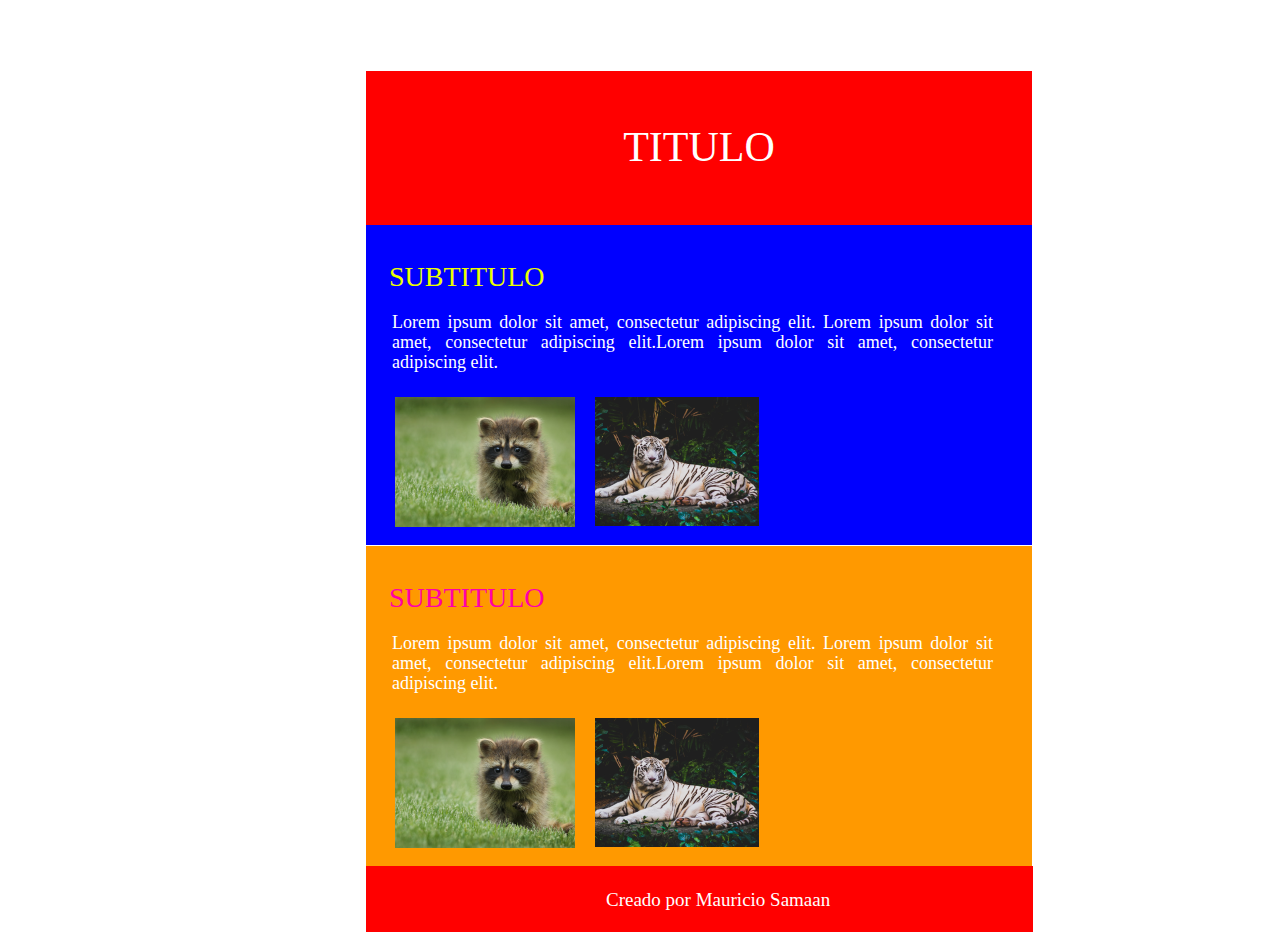
<file: index.html>
<!DOCTYPE html>
<html lang="en">
  <head>
    <meta charset="UTF-8" />
    <meta name="viewport" content="width=device-width, initial-scale=1.0" />
    <title>Document</title>
    <link rel="stylesheet" href="./styles/main.css" />
  </head>
  <body>
    <!-- Title -->
    <section class="section-title">
      <h1>TITULO</h1>
    </section>
    <!-- Section-1 -->
    <section class="section-1">
      <h2>SUBTITULO</h2>
      <p>
        Lorem ipsum dolor sit amet, consectetur adipiscing elit. Lorem ipsum
        dolor sit amet, consectetur adipiscing elit.Lorem ipsum dolor sit amet,
        consectetur adipiscing elit.
      </p>
      <div class="div-section-1">
      <figure>
        <img src="./images/img-1.png" alt="Image-1" />
      </figure>
      <figure>
        <img src="./images/img-2.png" alt="Image-2" />
      </figure>
      </div>
    </section>
    <!-- Section-2 -->
    <section class="section-2">
      <h2>SUBTITULO</h2>
      <p>
        Lorem ipsum dolor sit amet, consectetur adipiscing elit. Lorem ipsum
        dolor sit amet, consectetur adipiscing elit.Lorem ipsum dolor sit amet,
        consectetur adipiscing elit.
      </p>
      <div class="div-section-2">
      <figure>
        <img src="./images/img-1.png" alt="Image-1" />
      </figure>
      <figure>
        <img src="./images/img-2.png" alt="Image-2" />
      </figure>
    </div>
    </section>
    <!-- Footer -->
    <footer>
      <h3>Creado por Mauricio Samaan</h3>
    </footer>
  </body>
</html>
</file>
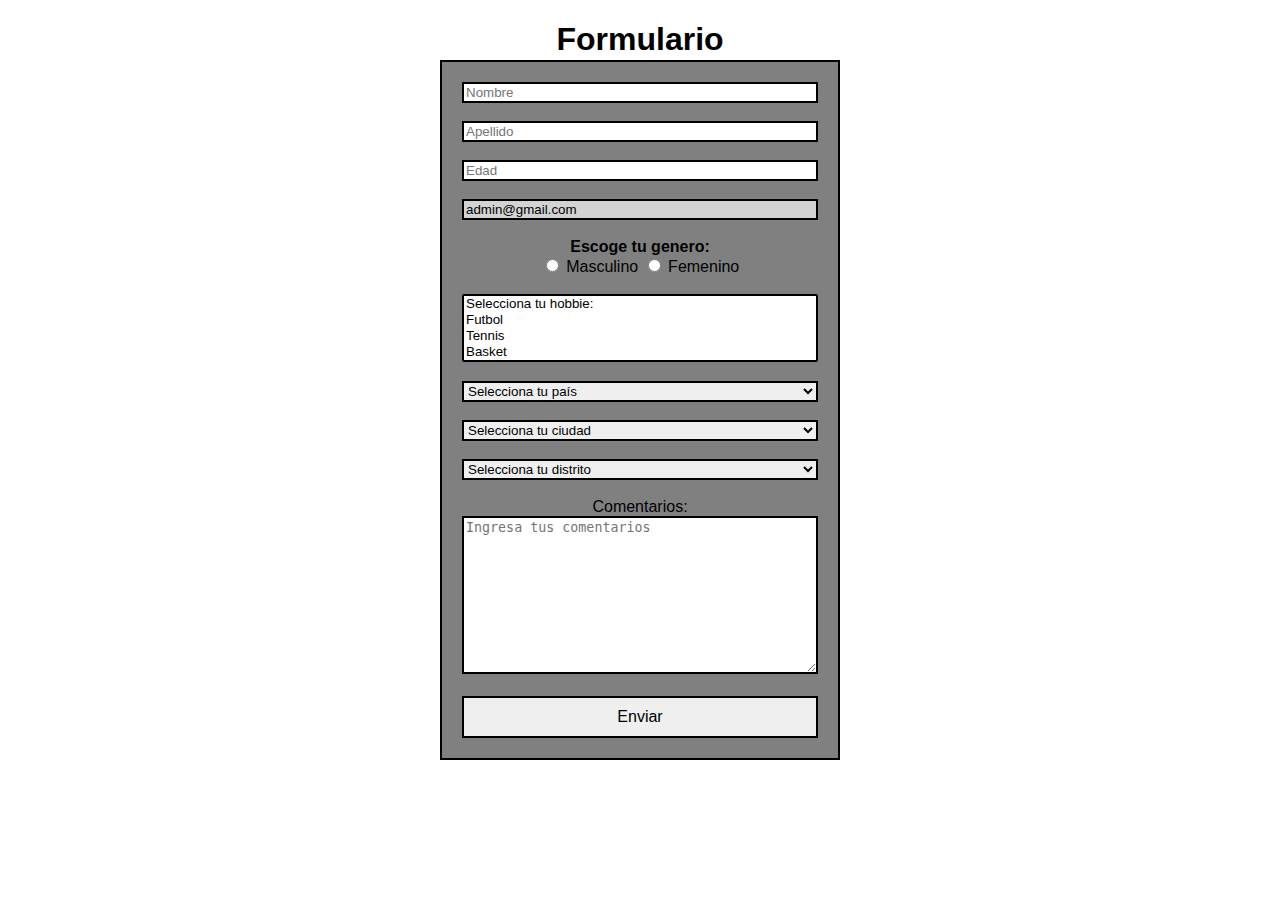
<file: ej-S3C2.html>
<!DOCTYPE html>
<html lang="en">
  <head>
    <meta charset="UTF-8" />
    <meta name="viewport" content="width=device-width, initial-scale=1.0" />
    <title>Document</title>
    <style>
        * {
            box-sizing: border-box;
        }
        body {
            text-align:center;
            font-family:Arial, Helvetica, sans-serif;
        }
        form {
            border:2px solid black;
            display:inline-block;
            width:100%;
            max-width:400px;
            padding:20px;
            background:gray;
            margin-top:-20px;
        }
        input {
            width:100%;
            transition:all .5s ease;
            border:2px solid black;
            max-width: 400px;
        }
        input:focus {
            outline:none;
            box-shadow:0 0 10px white;
        }
        input:read-only {
            background:lightgray;
        }
        input:invalid:focus {
            border-color: red;
        }
        input:valid {
            border-color: green;
        }
        select {
            border:2px solid black;
            width:100%;
            max-width:400px;
        }
        select:focus {
            outline:none;
            box-shadow:0 0 10px white;
        }
        textarea {
            max-width: 400px;
            width:100%;
            border:2px solid black;
        }
        textarea:focus {
            outline:none;
            box-shadow:0 0 10px white;
        }
        button {
            padding:10px;
            width:100%;
            max-width:100%;
            border:2px solid black;
            font-size:16px;
            cursor:pointer;
        }
        .gender {
            width:auto;
        }
    </style>
  </head>
  <body>
    <h1>Formulario</h1>
    <form action="#">
      <input
        type="text"
        placeholder="Nombre"
        required
        minlength="4"
        maxlength="12"
        pattern="2-(Salvador|Felipe)|1-(Mauricio|Jose)"
      />
      <br />
      <br />
      <input
        type="text"
        placeholder="Apellido"
        required
        minlength="3"
        maxlength="20"
      />
      <br />
      <br />
      <input type="number" placeholder="Edad" required min="18" pattern="[0-9]{2}"/>
      <br />
      <br />
      <input
        type="email"
        placeholder="Email"
        required
        readonly
        value="admin@gmail.com"
      />
      <br />
      <br />
      <label for=""><b>Escoge tu genero:</b></label>
      <br>
      <input required class="gender" type="radio" name="genero"> Masculino
      <input required class="gender" type="radio" name="genero"> Femenino
      <br>
      <br>
      <select required name="hobbies" id="hobbies" multiple>
        <option value="">Selecciona tu hobbie:</option>
        <option value="1">Futbol</option>
        <option value="2">Tennis</option>
        <option value="3">Basket</option>
      </select>
      <br />
      <br />
      <select required name="country" id="country">
        <option value="">Selecciona tu país</option>
        <option value="1">Perú</option>
        <option value="2">Brazil</option>
        <option value="3">Venezuela</option>
      </select>
      <br />
      <br />
      <select required name="city" id="city">
        <option value="">Selecciona tu ciudad</option>
        <option value="1">Lima</option>
        <option value="2">Callao</option>
        <option value="3">Otros</option>
      </select>
      <br />
      <br />
      <select required name="district" id="district">
        <option value="">Selecciona tu distrito</option>
        <option value="1">Santiago de Surco</option>
        <option value="2">Surquillo</option>
        <option value="3">La Molina</option>
        <option value="4">Miraflores</option>
      </select>
      <br />
      <br />
      <label for="comments">Comentarios:</label>
      <br />
      <textarea
        required
        name="comments"
        id="comments"
        cols="30"
        rows="10"
        placeholder="Ingresa tus comentarios"
      ></textarea>
      <br />
      <br />
      <button>Enviar</button>
    </form>
  </body>
</html>
</file>
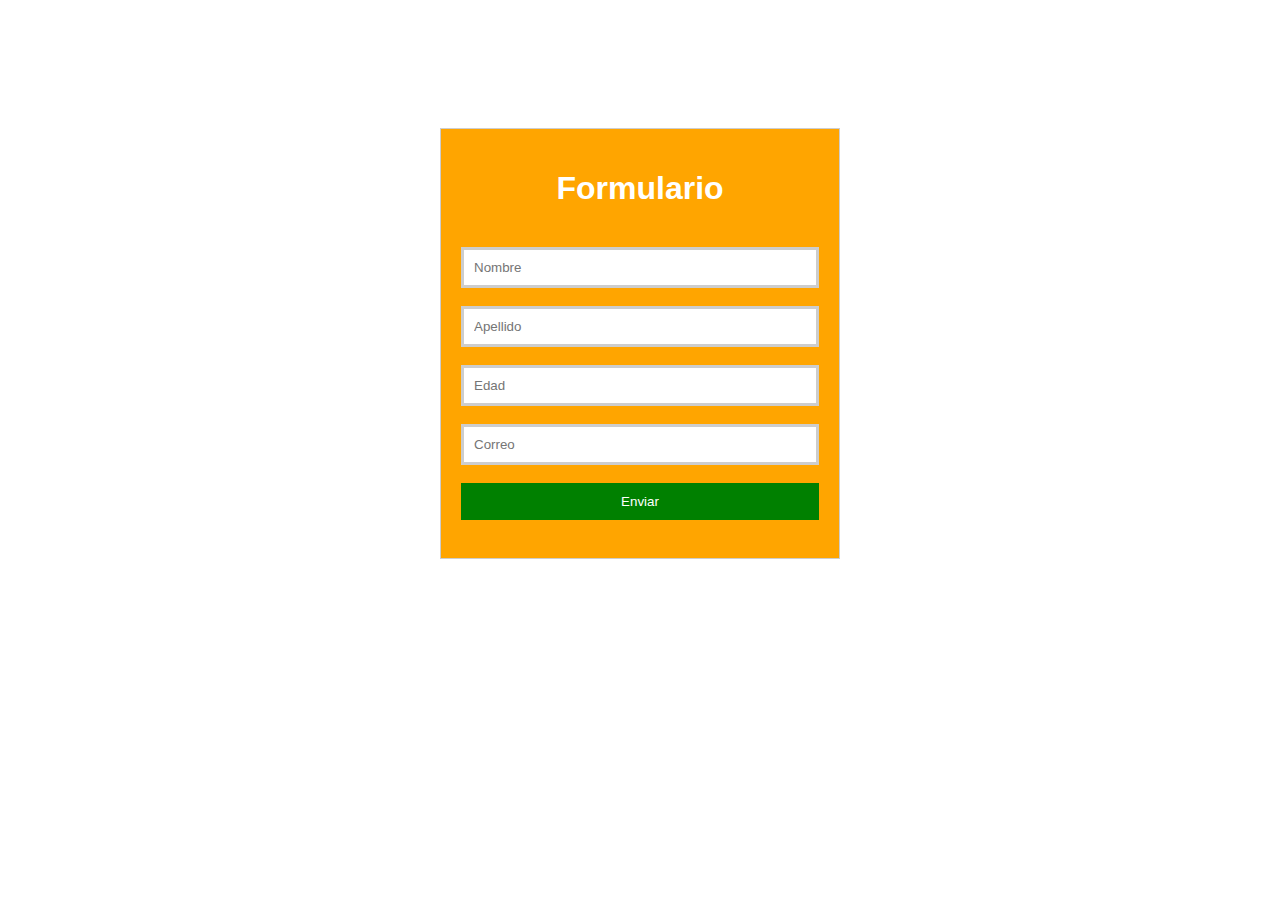
<file: profe.html>
<!DOCTYPE html>
<html lang="en">
 
<head>
    <meta charset="UTF-8">
    <meta name="viewport" content="width=device-width, initial-scale=1.0">
    <title>Document</title>
    <style>
        * {
            box-sizing: border-box;
        }
 
        body {
            text-align: center;
            font-family: arial;
        }
 
        form {
            border: 1px solid #cdcdcd;
            display: inline-block;
            width: 100%;
            max-width: 400px;
            padding: 20px;
            background: orange;
            margin-top: 120px;
        }
 
        input {
            padding: 10px;
            transition: all .5s ease;
            border: 3px solid #cdcdcd;
            width: 100%;
            max-width: 400px;
           
        }
 
        input:focus {
            outline: none;
            box-shadow: 0 0 10px #cdcdcd;
        }
 
        input:disabled,
        input:read-only {
            background: #cbcbcb;
        }
 
        input:invalid:focus {
            border-color: red;
        }
 
        input:valid {
            border-color: green;
        }
 
        button {
            background-color: green;
            padding: 10px;
            color: white;
            border: 1px solid green;
            cursor: pointer;
            width: 100%;
            max-width: 400px;
        }
 
        h1 {
            color: white;
        }
    </style>
</head>
 
<body>
    <form>
        <h1>Formulario</h1>
        <br>
        <input name="name" minlength="5" maxlength="12" type="text" placeholder="Nombre" required>
        <br>
        <br>
        <input name="lastname" minlength="5" maxlength="12" type="text" placeholder="Apellido" required>
        <br>
        <br>
        <input name="age" min="18" max="65" type="number" placeholder="Edad" required>
        <br>
        <br>
        <input name="email" type="email" placeholder="Correo" required>
        <br>
        <br>
        <!-- <input pattern="makino (hector|pepe|maria)|yabiku (sebastian|jose|melisa)" type="text" placeholder="Pattern" required>
        <br>
        <br> -->
        <button>Enviar</button>
        <br>
        <br>
    </form>
</body>
 
</html>
</file>
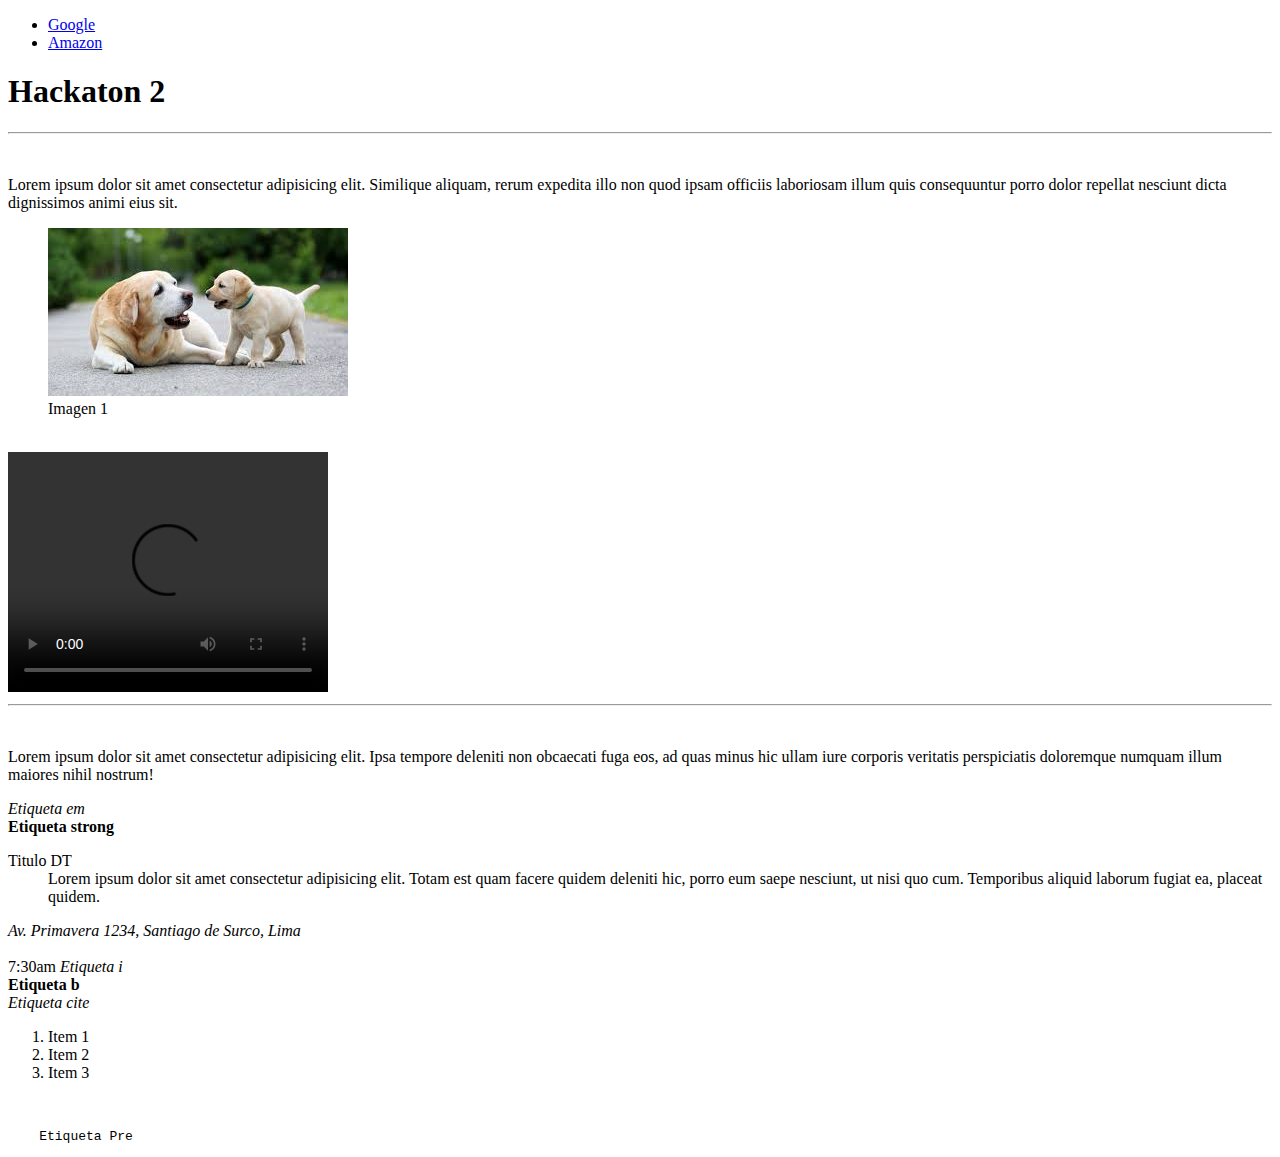
<file: tags.html>
<!DOCTYPE html>
<html lang="en">
  <head>
    <meta charset="UTF-8" />
    <meta name="viewport" content="width=device-width, initial-scale=1.0" />
    <title>Document</title>
  </head>
  <body>
    <header>
      <nav>
        <ul>
          <li><a href="https://google.com">Google</a></li>
          <li><a href="http://amazon.com">Amazon</a></li>
        </ul>
      </nav>
      <section>
        <h1>Hackaton 2</h1>
        <hr />
        <br />
        <p>
          Lorem ipsum dolor sit amet consectetur adipisicing elit. Similique
          aliquam, rerum expedita illo non quod ipsam officiis laboriosam illum
          quis consequuntur porro dolor repellat nesciunt dicta dignissimos
          animi eius sit.
        </p>
      </section>
    </header>
    <main>
      <aside>
        <figure>
          <img src="./images/perros1.jpg" alt="" />
          <figcaption>Imagen 1</figcaption>
        </figure>
        <br>
        <video width="320" height="240" controls>
            <source src="https://www.w3schools.com/html/movie.mp4" type="video/mp4">
            <source src="https://www.w3schools.com/html/movie.ogg" type="video/ogg">
          Your browser does not support the video tag.
          </video>
        <hr />
        <br />
        <p>
          Lorem ipsum dolor sit amet consectetur adipisicing elit. Ipsa tempore
          deleniti non obcaecati fuga eos, ad quas minus hic ullam iure corporis
          veritatis perspiciatis doloremque numquam illum maiores nihil nostrum!
        </p>
        <div>
          <em>Etiqueta em</em>
          <br />
          <strong>Etiqueta strong</strong>
          <br />
          <dl>
            <dt>Titulo DT</dt>
            <dd>
              Lorem ipsum dolor sit amet consectetur adipisicing elit. Totam est
              quam facere quidem deleniti hic, porro eum saepe nesciunt, ut nisi
              quo cum. Temporibus aliquid laborum fugiat ea, placeat quidem.
            </dd>
          </dl>
        </div>
      </aside>
    </main>
    <footer>
      <address>Av. Primavera 1234, Santiago de Surco, Lima</address>
      <br />
      <time>7:30am</time>
      <i>Etiqueta i</i>
      <br />
      <b>Etiqueta b</b>
      <br />
      <cite>Etiqueta cite</cite>
      <br />
      <ol>
        <li>Item 1</li>
        <li>Item 2</li>
        <li>Item 3</li>
      </ol>
      <br />
      <pre>    Etiqueta Pre  </pre>
    </footer>
  </body>
</html>
</file>
<file: styles/main.css>
/* Globals */
* {
    font-family: roboto;
    font-style:normal;
    font-weight: normal;
    margin:0;
    padding:0
}

/* Title */

.section-title {
    background:red;
    text-align:center;
    vertical-align: center;
    color:white;
    position:relative;
    top:71px;
    left:366px;
    width:666px;
    height:154px;
}

h1 {
    position:relative;
    top:52px;
    font-size:42px;
}

/* Section-1 */

.section-1 {
    background:blue;
    width:666px;
    height:320px;
    left:366px;
    top:225px;
    position:absolute;
}

.section-1 h2 {
    position:relative;
    color:#ebff00;
    font-size:28px;
    top:36px;
    left:23px;
}
.section-1 p {
    color:white;
    font-size:18px;
    line-height:20px;
    position:relative;
    top:55px;
    left:26px;
    text-align: justify;
    width:601px;
}

.div-section-1 {
    display:flex;
    position:relative;
    top:80px;
    left: 29px;
}

img[src="./images/img-2.png"] {
    position:relative;
    left:20px;
}

/* Section-2 */

.section-2 {
    background:#ff9900;
    width:666px;
    height:320px;
    left:366px;
    top:546px;
    position:absolute;
}

.section-2 h2 {
    position:relative;
    color:#ff00a8;
    font-size:28px;
    top:36px;
    left:23px;
}
.section-2 p {
    color:white;
    font-size:18px;
    line-height:20px;
    position:relative;
    top:55px;
    left:26px;
    text-align: justify;
    width:601px;
}

.div-section-2 {
    display:flex;
    position:relative;
    top:80px;
    left: 29px;
}

/* Footer */

footer {
    position:absolute;
    top:866px;
    left:366px;
    background:red;
    width:667px;
    height: 66px;
}

footer h3 {
    font-size:19px;
    color:white;
    position:relative;
    top:23px;
    left:240px;
}
</file>
